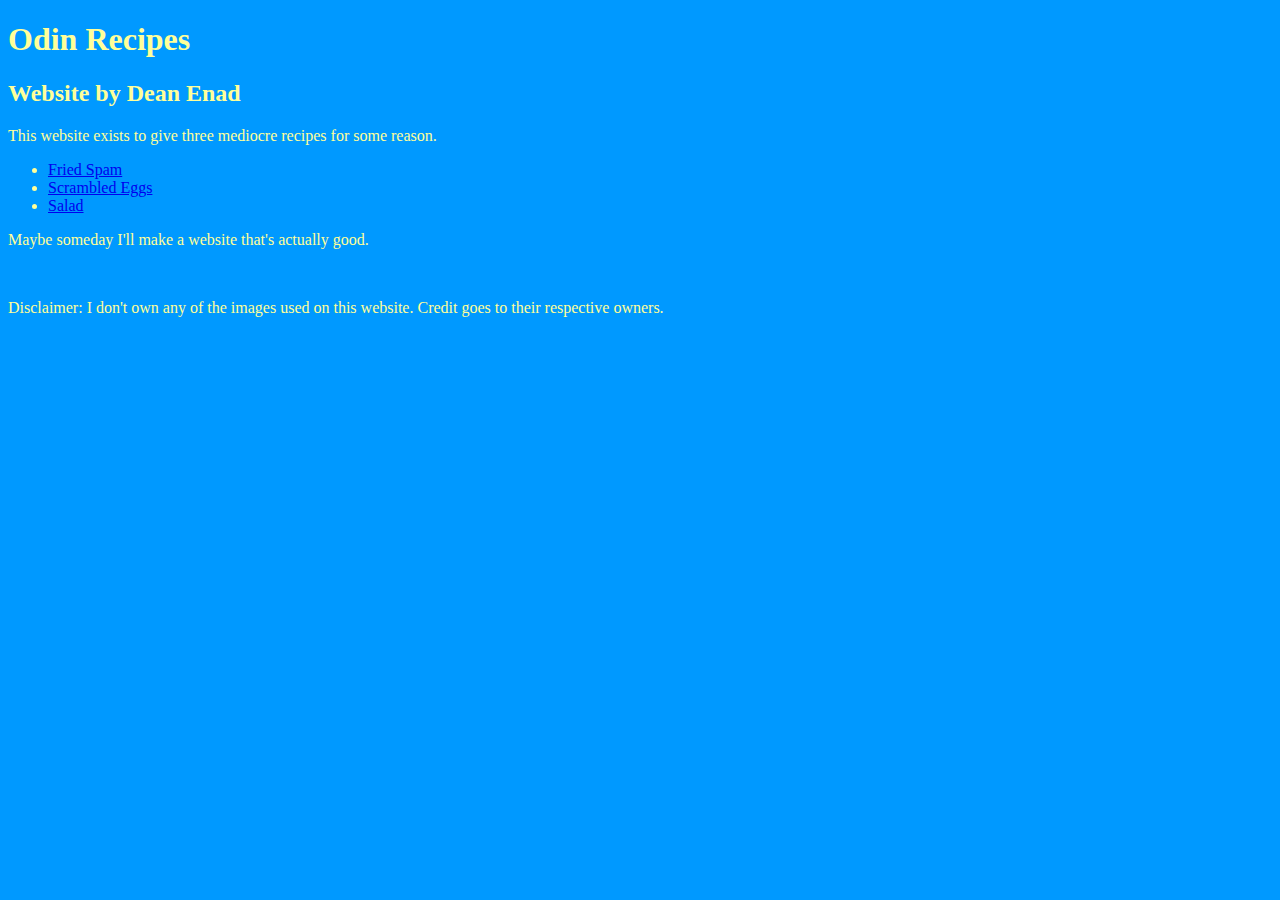
<file: index.html>
<!DOCTYPE html>
<html lang="en">
<head>
  <title>Odin Recipes</title>
  <link rel="icon" type="image/x-icon" href="pictures/vergilSnip1.ico">
  <link rel="stylesheet" href="recipeStyle.css">
</head>

<body>
<h1>Odin Recipes</h1>
<h2>Website by Dean Enad</h2>
<p>This website exists to give three mediocre recipes for some reason.</p>
<ul>
  <li><a href="recipes/justSpam.html">Fried Spam</a></li>
  <li><a href="recipes/scrambledEggs.html">Scrambled Eggs</a></li>
  <li><a href="recipes/salad1.html">Salad</a></li>
</ul>
<p>Maybe someday I'll make a website that's actually good.</p><br>
<p>Disclaimer: I don't own any of the images used on this website. Credit goes to their respective owners.</p>
</body>



</html>
</file>
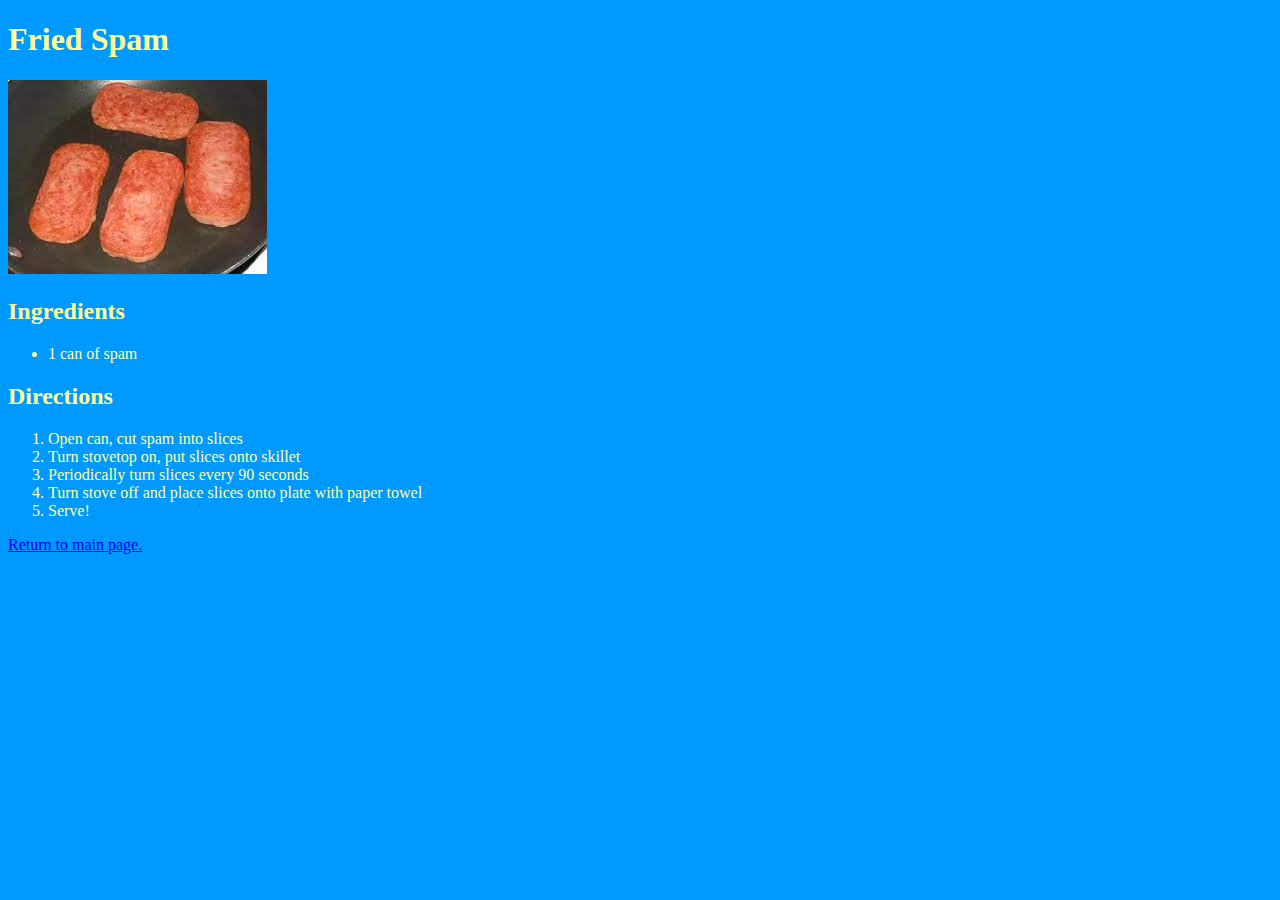
<file: recipes/justSpam.html>
<!DOCTYPE html>
<html lang="en">
<head>
    <title>Spam - Odin Recipes</title>
    <link rel="icon" type="image/x-icon" href="../pictures/vergilSnip1.ico">
    <link rel="stylesheet" href="../recipeStyle.css">
</head>
<body>
    <h1>Fried Spam</h1>
    <img src="../pictures/friedSpam.jpeg" alt="A picture of fried spam">
    <h2>Ingredients</h2>
    <ul>
        <li>1 can of spam</li>
    </ul>
    <h2>Directions</h2>
    <ol>
        <li>Open can, cut spam into slices</li>
        <li>Turn stovetop on, put slices onto skillet</li>
        <li>Periodically turn slices every 90 seconds</li>
        <li>Turn stove off and place slices onto plate with paper towel</li>
        <li>Serve!</li>
    </ol>
    <a href="../index.html">Return to main page.</a>
</body>

</html>
</file>
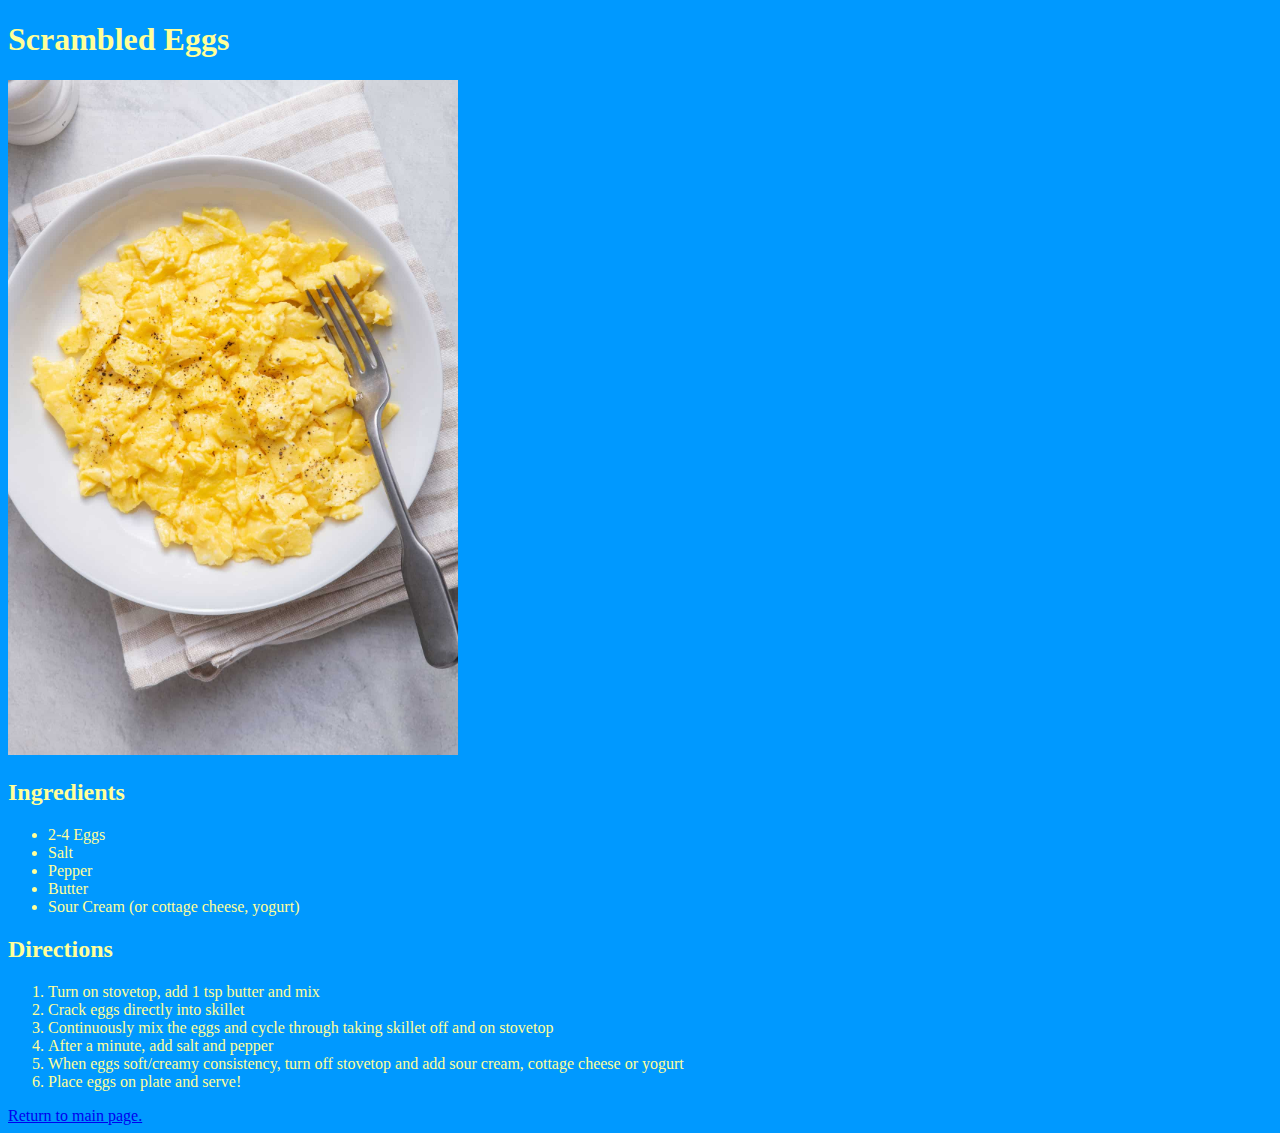
<file: recipes/scrambledEggs.html>
<!DOCTYPE html>
<html lang="en">
<head>
    <title>Scrambled Eggs - Odin Recipes</title>
    <link rel="icon" type="image/x-icon" href="../pictures/vergilSnip1.ico">
    <link rel="stylesheet" href="../recipeStyle.css">
</head>
<body>
    <h1>Scrambled Eggs</h1>
    <img src="../pictures/scrambledEggs.jpg" alt="A picture of scrambled eggs" style="width:450px;height:675px;">
    <h2>Ingredients</h2>
    <ul>
        <li>2-4 Eggs</li>
        <li>Salt</li>
        <li>Pepper</li>
        <li>Butter</li>
        <li>Sour Cream (or cottage cheese, yogurt)</li>    
    </ul>
    <h2>Directions</h2>
    <ol>
        <li>Turn on stovetop, add 1 tsp butter and mix</li>
        <li>Crack eggs directly into skillet</li>
        <li>Continuously mix the eggs and cycle through taking skillet
             off and on stovetop</li>
        <li>After a minute, add salt and pepper</li>
        <li>When eggs soft/creamy consistency, turn off stovetop and add
            sour cream, cottage cheese or yogurt </li>
        <li>Place eggs on plate and serve!</li>
    </ol>
    <a href="../index.html">Return to main page.</a>
</body>


</html>
</file>
<file: recipeStyle.css>
body {
    background-color: #0099ff;
    color: #ffff99;
}
</file>
